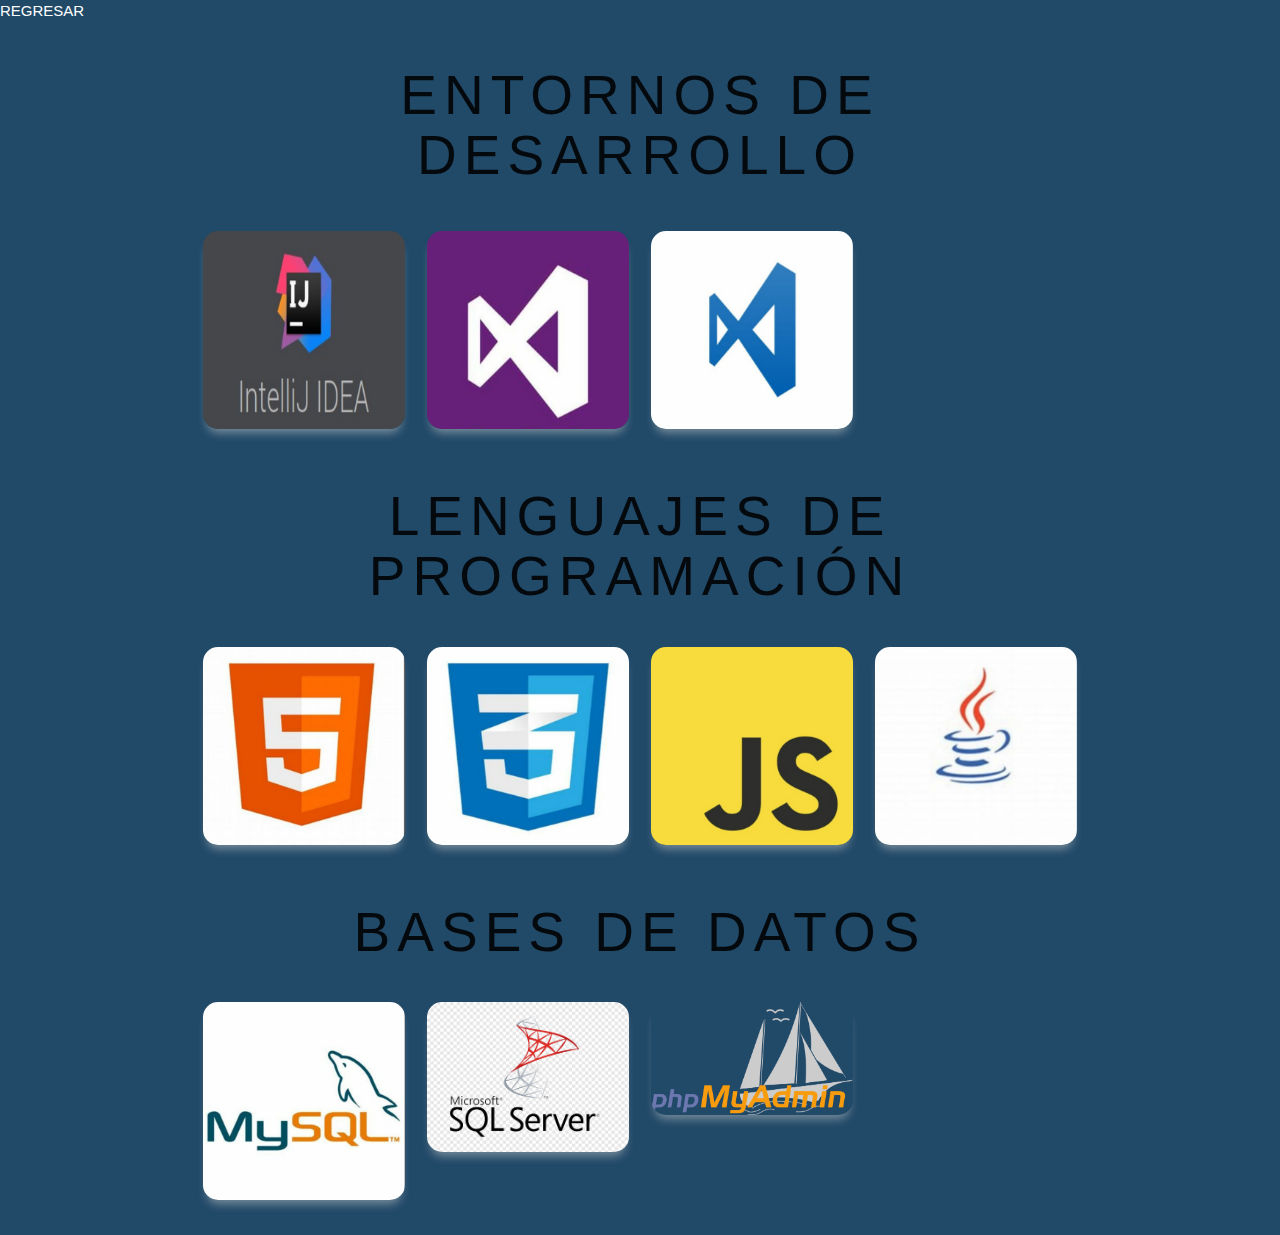
<file: tecn.html>
<!DOCTYPE html>
<html lang="es"><head><meta http-equiv="Content-Type" content="text/html; charset=UTF-8">
     <meta name="viewport" content="width=device-width, initial-scale=1.0">
     <meta http-equiv="X-UA-Compatible" content="ie=edge">
     <title>Tecnologias</title>
       <!-- Compiled and minified CSS -->
     <link rel="stylesheet" href="https://cdnjs.cloudflare.com/ajax/libs/materialize/1.0.0/css/materialize.min.css">
       
     <!-- Estilos CSS -->
     <link rel="stylesheet" href="stylo.css">
     <a href="index.html#skills" style="color:white"> REGRESAR </a>
</head>
<body>
     <main class="container">
          <div class="row">
               <div class="col s12 center-align">
                    <h1 class="titulo">Entornos de desarrollo</h1>
               </div>
          </div>

          <div class="row galeria">
               <div class="col s12 m4 l3">
                    <div class="material-placeholder">
                         <img src="img/1.jpg" class="responsive-img materialboxed" alt=""data-caption="IntelliJ">
                    </div>
               </div>
               <div class="col s12 m4 l3">
                    <div class="material-placeholder">
                         <img src="img/3.jpg" class="responsive-img materialboxed" alt=""data-caption="Visual Studio">
                    </div>
               </div>
               <div class="col s12 m4 l3">
                    <div class="material-placeholder">
                         <img src="img/5.jpg" class="responsive-img materialboxed" alt=""data-caption="Visual Studio Code">
                    </div>
               </div>
               <br>
               <div class="col s12 center-align">
                    <h1 class="titulo">Lenguajes De programación</h1>
               </div>
               <div class="col s12 m4 l3">
                    <div class="material-placeholder">
                         <img src="img/6.jpg" class="responsive-img materialboxed" alt=""data-caption="HTML">
                    </div>
               </div>
               <div class="col s12 m4 l3">
                    <div class="material-placeholder">
                         <img src="img/8.jpg" class="responsive-img materialboxed" alt=""data-caption="CSS">
                    </div>
               </div>
               <div class="col s12 m4 l3">
                    <div class="material-placeholder">
                         <img src="img/7.jpg" class="responsive-img materialboxed" alt=""data-caption="Java Script">
                    </div>
               </div>
               <div class="col s12 m4 l3">
                    <div class="material-placeholder">
                         <img src="img/9.jpg" class="responsive-img materialboxed" alt=""data-caption="Java">
                    </div>
               </div>
               <br>
               <div class="col s12 center-align">
                    <h1 class="titulo">Bases de Datos</h1>
               </div>
               <div class="col s12 m4 l3">
                    <div class="material-placeholder">
                         <img src="img/11.jpg" class="responsive-img materialboxed" alt=""data-caption="MySQL">
                    </div>
               </div>
               <div class="col s12 m4 l3">
                    <div class="material-placeholder">
                         <img src="img/SQLServer.png" class="responsive-img materialboxed" alt=""data-caption="SQLServer">
                    </div>
               </div><br>
               <div class="col s12 m4 l3">
                    <div class="material-placeholder">
                         <img src="img/phpmMyAdmin.png" class="responsive-img materialboxed" alt=""data-caption="phpMyAdmin">
                    </div>
               </div><br><br>
          </div>
     </main>


      <!-- Compiled and minified JavaScript -->
      <script src="https://cdnjs.cloudflare.com/ajax/libs/materialize/1.0.0/js/materialize.min.js"></script>
      <script src="main.js"></script>
    
</body>

</html>
</file>
<file: stylo.css>
/* ------------------------- */
/* Estilos Generales */
/* ------------------------- */

body {
    background-image: linear-gradient(135deg, #214968 0%, #214968 100%);
}

.titulo {
    font-size: 55px;
    text-transform: uppercase;
    letter-spacing: 7px;
}
.galeria img{
    box-shadow: 0 8px 10px -4px #778c9b;
    border-radius: 15px;
}
.materialbox-caption{
    bottom: 30px;
    right: 0;
    width: 15%;
    height: auto;
    padding: 0px;
    margin: auto;
    background-color: black;
    box-shadow: 5px 5px #ffff;
    font-size: 20px;
    color: #ffff;
    line-height: 28px;
}
.galeria .col{
    margin-bottom: 15px;
}
@media screen and (max-width: 600px) {
    .materialbox-caption{
        width: 90%;
    }
}
@media screen and (max-width: 990px) {
    .materialbox-caption {
        width: 70%;
    }
}
@media screen and (max-width: 300px) {
    .materialbox-caption{
        width: 30%;
    }
}
</file>
